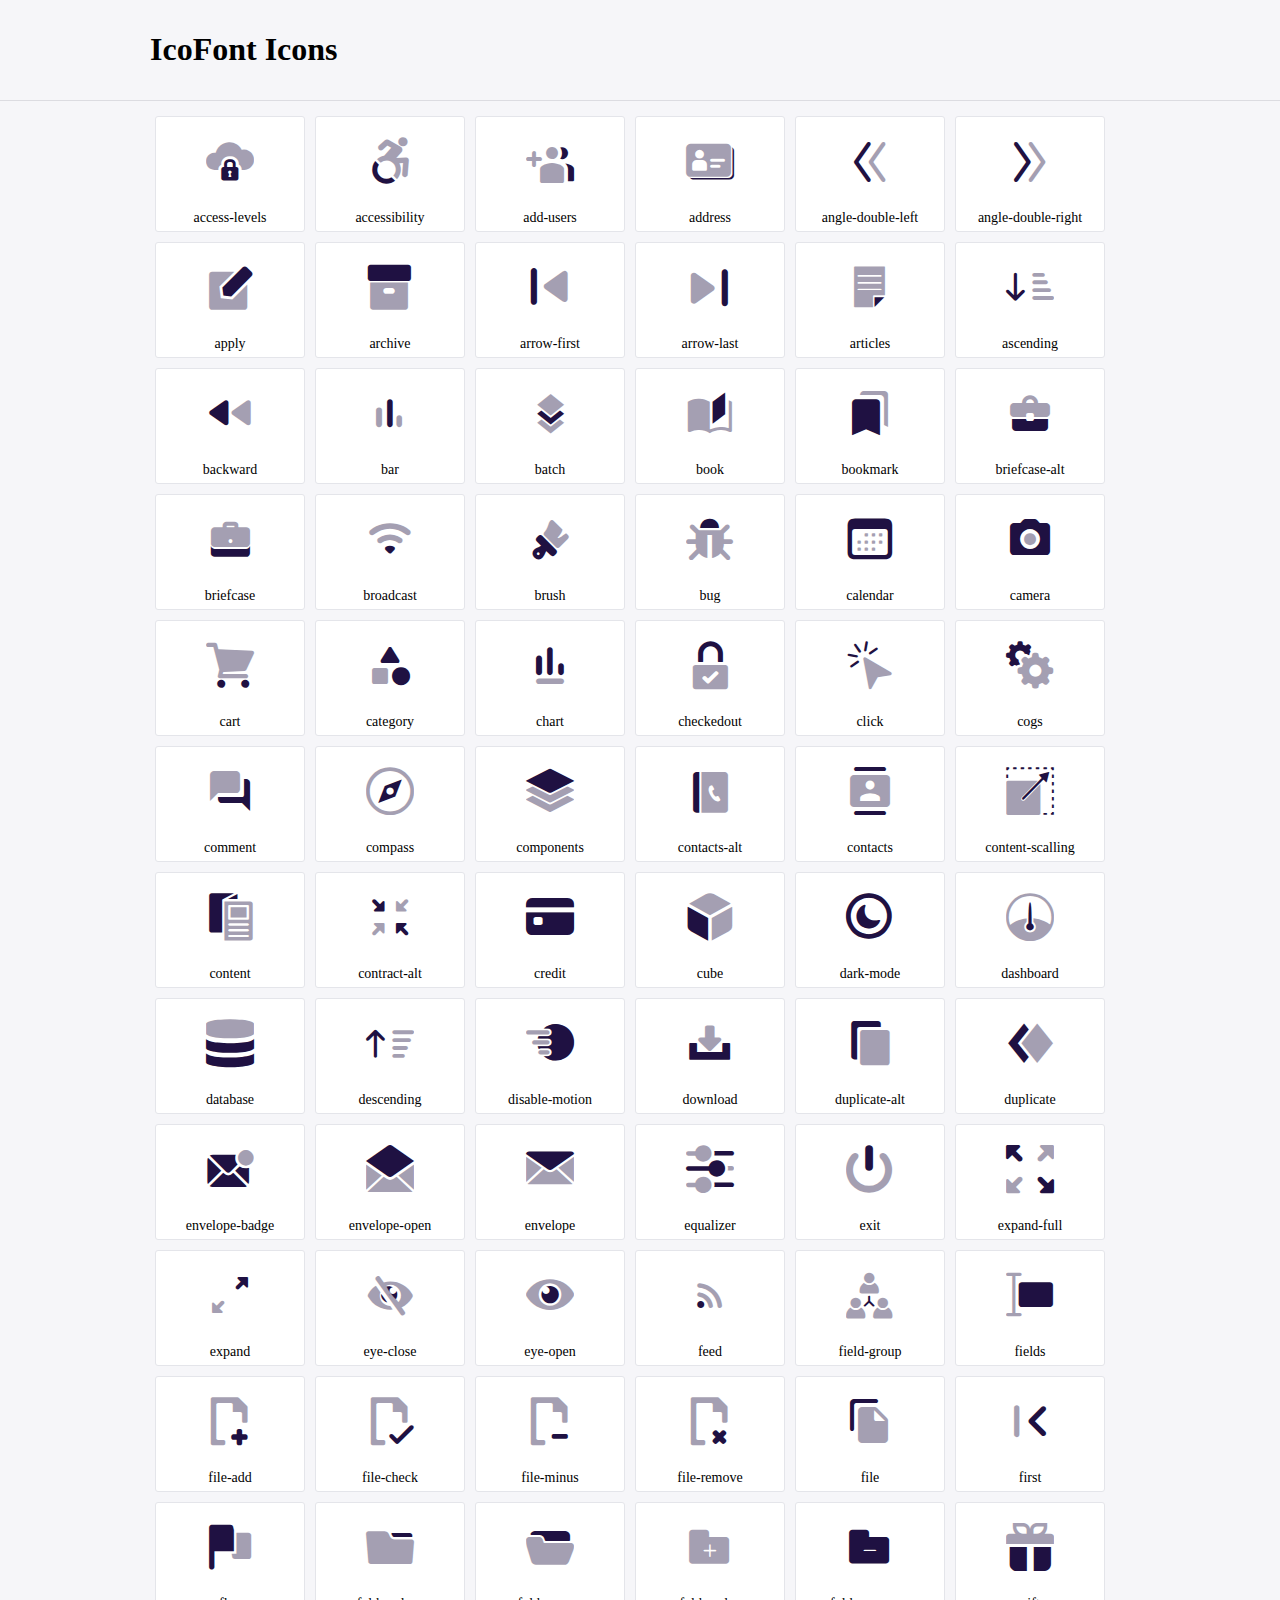
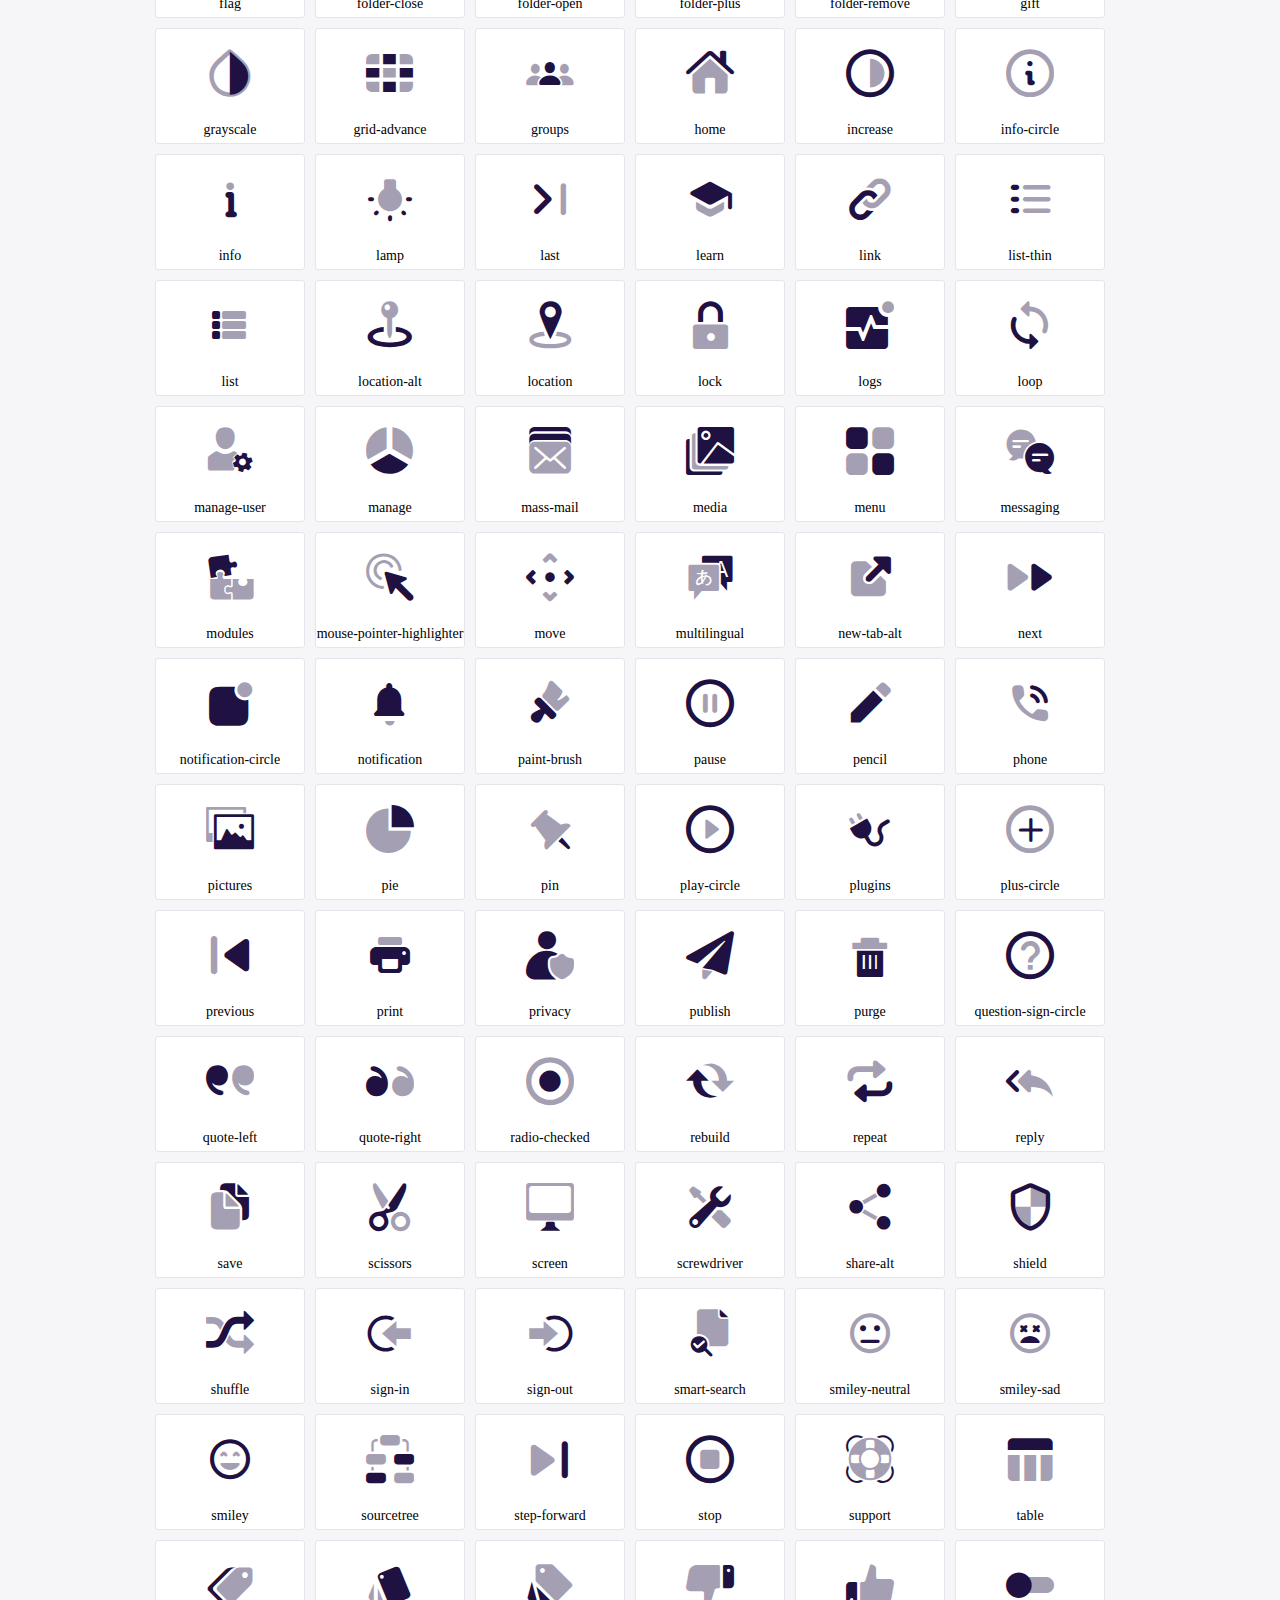
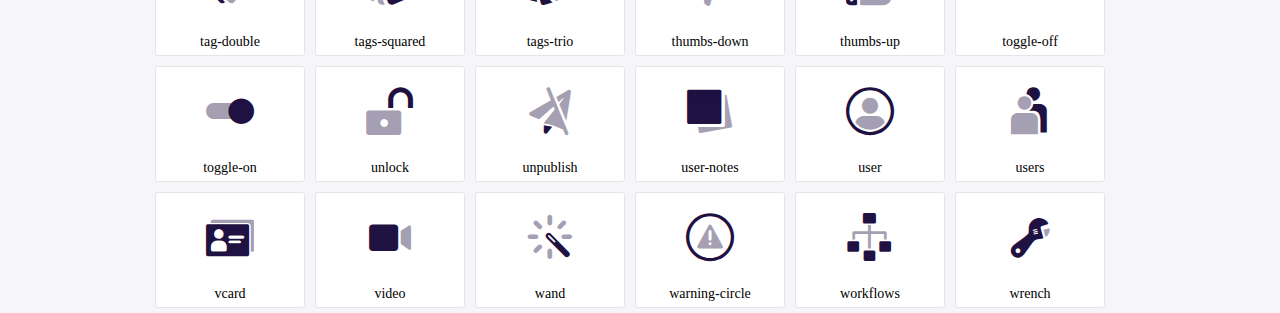
<file: Techbizleadz/icofont/demo.html>
<!DOCTYPE html>
	<html>
	<head>
		<meta charset="utf-8">
		<title>Examples | IcoFont</title>
		<link rel="stylesheet" type="text/css" href="./icofont.min.css">
		<style type="text/css">
			body {
				margin: 0;
				padding: 0;
				background: #F6F6F9;
			}
			.header {
				border-bottom: 1px solid #DCDCE1;
				padding: 10px 0;
				margin-bottom: 10px;
			}
			.container {
				width: 980px;
				margin: 0 auto;
			}
			.ico-title {
				font-size: 2em;
			}
			.iconlist {
				margin: 0;
				padding: 0;
				list-style: none;
				text-align: center;
				width: 100%;
				display: flex;
				flex-wrap: wrap;
				flex-direction: row;
			}
			.iconlist li {
				position: relative;
				margin: 5px;
				width: 150px;
				cursor: pointer;
			}
			.iconlist li .icon-holder {
				position: relative;
				text-align: center;
				border-radius: 3px;
				overflow: hidden;
				padding-bottom: 5px;
				background: #ffffff;
				border: 1px solid #E4E5EA;
				transition: all 0.2s linear 0s;
			}
			.iconlist li .icon-holder:hover {
				background: #00C3DA;
				color: #ffffff;
			}
			.iconlist li .icon-holder:hover .icon i {
				color: #ffffff;
			}
			.iconlist li .icon-holder .icon {
				padding: 20px;
				text-align: center;
			}
			.iconlist li .icon-holder .icon i {
				font-size: 3em;
				color: #1F1142;
			}
			.iconlist li .icon-holder span {
				font-size: 14px;
				display: block;
				margin-top: 5px;
				border-radius: 3px;
			}
		</style>
	</head>
	<body>
	<div class="header">
		<div class="container">
			<h1 class="ico-title"> IcoFont Icons </h1>
		</div>
	</div>
	<div class="container">
		<ul class="iconlist">
		
		<li>
			<div class="icon-holder">
				<div class="icon"> 
					<i class="icofont-duotone icofont-access-levels"></i>
				</div> 
				<span> access-levels </span>
				
			</div>
		</li>
		
		<li>
			<div class="icon-holder">
				<div class="icon"> 
					<i class="icofont-duotone icofont-accessibility"></i>
				</div> 
				<span> accessibility </span>
				
			</div>
		</li>
		
		<li>
			<div class="icon-holder">
				<div class="icon"> 
					<i class="icofont-duotone icofont-add-users"></i>
				</div> 
				<span> add-users </span>
				
			</div>
		</li>
		
		<li>
			<div class="icon-holder">
				<div class="icon"> 
					<i class="icofont-duotone icofont-address"></i>
				</div> 
				<span> address </span>
				
			</div>
		</li>
		
		<li>
			<div class="icon-holder">
				<div class="icon"> 
					<i class="icofont-duotone icofont-angle-double-left"></i>
				</div> 
				<span> angle-double-left </span>
				
			</div>
		</li>
		
		<li>
			<div class="icon-holder">
				<div class="icon"> 
					<i class="icofont-duotone icofont-angle-double-right"></i>
				</div> 
				<span> angle-double-right </span>
				
			</div>
		</li>
		
		<li>
			<div class="icon-holder">
				<div class="icon"> 
					<i class="icofont-duotone icofont-apply"></i>
				</div> 
				<span> apply </span>
				
			</div>
		</li>
		
		<li>
			<div class="icon-holder">
				<div class="icon"> 
					<i class="icofont-duotone icofont-archive"></i>
				</div> 
				<span> archive </span>
				
			</div>
		</li>
		
		<li>
			<div class="icon-holder">
				<div class="icon"> 
					<i class="icofont-duotone icofont-arrow-first"></i>
				</div> 
				<span> arrow-first </span>
				
			</div>
		</li>
		
		<li>
			<div class="icon-holder">
				<div class="icon"> 
					<i class="icofont-duotone icofont-arrow-last"></i>
				</div> 
				<span> arrow-last </span>
				
			</div>
		</li>
		
		<li>
			<div class="icon-holder">
				<div class="icon"> 
					<i class="icofont-duotone icofont-articles"></i>
				</div> 
				<span> articles </span>
				
			</div>
		</li>
		
		<li>
			<div class="icon-holder">
				<div class="icon"> 
					<i class="icofont-duotone icofont-ascending"></i>
				</div> 
				<span> ascending </span>
				
			</div>
		</li>
		
		<li>
			<div class="icon-holder">
				<div class="icon"> 
					<i class="icofont-duotone icofont-backward"></i>
				</div> 
				<span> backward </span>
				
			</div>
		</li>
		
		<li>
			<div class="icon-holder">
				<div class="icon"> 
					<i class="icofont-duotone icofont-bar"></i>
				</div> 
				<span> bar </span>
				
			</div>
		</li>
		
		<li>
			<div class="icon-holder">
				<div class="icon"> 
					<i class="icofont-duotone icofont-batch"></i>
				</div> 
				<span> batch </span>
				
			</div>
		</li>
		
		<li>
			<div class="icon-holder">
				<div class="icon"> 
					<i class="icofont-duotone icofont-book"></i>
				</div> 
				<span> book </span>
				
			</div>
		</li>
		
		<li>
			<div class="icon-holder">
				<div class="icon"> 
					<i class="icofont-duotone icofont-bookmark"></i>
				</div> 
				<span> bookmark </span>
				
			</div>
		</li>
		
		<li>
			<div class="icon-holder">
				<div class="icon"> 
					<i class="icofont-duotone icofont-briefcase-alt"></i>
				</div> 
				<span> briefcase-alt </span>
				
			</div>
		</li>
		
		<li>
			<div class="icon-holder">
				<div class="icon"> 
					<i class="icofont-duotone icofont-briefcase"></i>
				</div> 
				<span> briefcase </span>
				
			</div>
		</li>
		
		<li>
			<div class="icon-holder">
				<div class="icon"> 
					<i class="icofont-duotone icofont-broadcast"></i>
				</div> 
				<span> broadcast </span>
				
			</div>
		</li>
		
		<li>
			<div class="icon-holder">
				<div class="icon"> 
					<i class="icofont-duotone icofont-brush"></i>
				</div> 
				<span> brush </span>
				
			</div>
		</li>
		
		<li>
			<div class="icon-holder">
				<div class="icon"> 
					<i class="icofont-duotone icofont-bug"></i>
				</div> 
				<span> bug </span>
				
			</div>
		</li>
		
		<li>
			<div class="icon-holder">
				<div class="icon"> 
					<i class="icofont-duotone icofont-calendar"></i>
				</div> 
				<span> calendar </span>
				
			</div>
		</li>
		
		<li>
			<div class="icon-holder">
				<div class="icon"> 
					<i class="icofont-duotone icofont-camera"></i>
				</div> 
				<span> camera </span>
				
			</div>
		</li>
		
		<li>
			<div class="icon-holder">
				<div class="icon"> 
					<i class="icofont-duotone icofont-cart"></i>
				</div> 
				<span> cart </span>
				
			</div>
		</li>
		
		<li>
			<div class="icon-holder">
				<div class="icon"> 
					<i class="icofont-duotone icofont-category"></i>
				</div> 
				<span> category </span>
				
			</div>
		</li>
		
		<li>
			<div class="icon-holder">
				<div class="icon"> 
					<i class="icofont-duotone icofont-chart"></i>
				</div> 
				<span> chart </span>
				
			</div>
		</li>
		
		<li>
			<div class="icon-holder">
				<div class="icon"> 
					<i class="icofont-duotone icofont-checkedout"></i>
				</div> 
				<span> checkedout </span>
				
			</div>
		</li>
		
		<li>
			<div class="icon-holder">
				<div class="icon"> 
					<i class="icofont-duotone icofont-click"></i>
				</div> 
				<span> click </span>
				
			</div>
		</li>
		
		<li>
			<div class="icon-holder">
				<div class="icon"> 
					<i class="icofont-duotone icofont-cogs"></i>
				</div> 
				<span> cogs </span>
				
			</div>
		</li>
		
		<li>
			<div class="icon-holder">
				<div class="icon"> 
					<i class="icofont-duotone icofont-comment"></i>
				</div> 
				<span> comment </span>
				
			</div>
		</li>
		
		<li>
			<div class="icon-holder">
				<div class="icon"> 
					<i class="icofont-duotone icofont-compass"></i>
				</div> 
				<span> compass </span>
				
			</div>
		</li>
		
		<li>
			<div class="icon-holder">
				<div class="icon"> 
					<i class="icofont-duotone icofont-components"></i>
				</div> 
				<span> components </span>
				
			</div>
		</li>
		
		<li>
			<div class="icon-holder">
				<div class="icon"> 
					<i class="icofont-duotone icofont-contacts-alt"></i>
				</div> 
				<span> contacts-alt </span>
				
			</div>
		</li>
		
		<li>
			<div class="icon-holder">
				<div class="icon"> 
					<i class="icofont-duotone icofont-contacts"></i>
				</div> 
				<span> contacts </span>
				
			</div>
		</li>
		
		<li>
			<div class="icon-holder">
				<div class="icon"> 
					<i class="icofont-duotone icofont-content-scalling"></i>
				</div> 
				<span> content-scalling </span>
				
			</div>
		</li>
		
		<li>
			<div class="icon-holder">
				<div class="icon"> 
					<i class="icofont-duotone icofont-content"></i>
				</div> 
				<span> content </span>
				
			</div>
		</li>
		
		<li>
			<div class="icon-holder">
				<div class="icon"> 
					<i class="icofont-duotone icofont-contract-alt"></i>
				</div> 
				<span> contract-alt </span>
				
			</div>
		</li>
		
		<li>
			<div class="icon-holder">
				<div class="icon"> 
					<i class="icofont-duotone icofont-credit"></i>
				</div> 
				<span> credit </span>
				
			</div>
		</li>
		
		<li>
			<div class="icon-holder">
				<div class="icon"> 
					<i class="icofont-duotone icofont-cube"></i>
				</div> 
				<span> cube </span>
				
			</div>
		</li>
		
		<li>
			<div class="icon-holder">
				<div class="icon"> 
					<i class="icofont-duotone icofont-dark-mode"></i>
				</div> 
				<span> dark-mode </span>
				
			</div>
		</li>
		
		<li>
			<div class="icon-holder">
				<div class="icon"> 
					<i class="icofont-duotone icofont-dashboard"></i>
				</div> 
				<span> dashboard </span>
				
			</div>
		</li>
		
		<li>
			<div class="icon-holder">
				<div class="icon"> 
					<i class="icofont-duotone icofont-database"></i>
				</div> 
				<span> database </span>
				
			</div>
		</li>
		
		<li>
			<div class="icon-holder">
				<div class="icon"> 
					<i class="icofont-duotone icofont-descending"></i>
				</div> 
				<span> descending </span>
				
			</div>
		</li>
		
		<li>
			<div class="icon-holder">
				<div class="icon"> 
					<i class="icofont-duotone icofont-disable-motion"></i>
				</div> 
				<span> disable-motion </span>
				
			</div>
		</li>
		
		<li>
			<div class="icon-holder">
				<div class="icon"> 
					<i class="icofont-duotone icofont-download"></i>
				</div> 
				<span> download </span>
				
			</div>
		</li>
		
		<li>
			<div class="icon-holder">
				<div class="icon"> 
					<i class="icofont-duotone icofont-duplicate-alt"></i>
				</div> 
				<span> duplicate-alt </span>
				
			</div>
		</li>
		
		<li>
			<div class="icon-holder">
				<div class="icon"> 
					<i class="icofont-duotone icofont-duplicate"></i>
				</div> 
				<span> duplicate </span>
				
			</div>
		</li>
		
		<li>
			<div class="icon-holder">
				<div class="icon"> 
					<i class="icofont-duotone icofont-envelope-badge"></i>
				</div> 
				<span> envelope-badge </span>
				
			</div>
		</li>
		
		<li>
			<div class="icon-holder">
				<div class="icon"> 
					<i class="icofont-duotone icofont-envelope-open"></i>
				</div> 
				<span> envelope-open </span>
				
			</div>
		</li>
		
		<li>
			<div class="icon-holder">
				<div class="icon"> 
					<i class="icofont-duotone icofont-envelope"></i>
				</div> 
				<span> envelope </span>
				
			</div>
		</li>
		
		<li>
			<div class="icon-holder">
				<div class="icon"> 
					<i class="icofont-duotone icofont-equalizer"></i>
				</div> 
				<span> equalizer </span>
				
			</div>
		</li>
		
		<li>
			<div class="icon-holder">
				<div class="icon"> 
					<i class="icofont-duotone icofont-exit"></i>
				</div> 
				<span> exit </span>
				
			</div>
		</li>
		
		<li>
			<div class="icon-holder">
				<div class="icon"> 
					<i class="icofont-duotone icofont-expand-full"></i>
				</div> 
				<span> expand-full </span>
				
			</div>
		</li>
		
		<li>
			<div class="icon-holder">
				<div class="icon"> 
					<i class="icofont-duotone icofont-expand"></i>
				</div> 
				<span> expand </span>
				
			</div>
		</li>
		
		<li>
			<div class="icon-holder">
				<div class="icon"> 
					<i class="icofont-duotone icofont-eye-close"></i>
				</div> 
				<span> eye-close </span>
				
			</div>
		</li>
		
		<li>
			<div class="icon-holder">
				<div class="icon"> 
					<i class="icofont-duotone icofont-eye-open"></i>
				</div> 
				<span> eye-open </span>
				
			</div>
		</li>
		
		<li>
			<div class="icon-holder">
				<div class="icon"> 
					<i class="icofont-duotone icofont-feed"></i>
				</div> 
				<span> feed </span>
				
			</div>
		</li>
		
		<li>
			<div class="icon-holder">
				<div class="icon"> 
					<i class="icofont-duotone icofont-field-group"></i>
				</div> 
				<span> field-group </span>
				
			</div>
		</li>
		
		<li>
			<div class="icon-holder">
				<div class="icon"> 
					<i class="icofont-duotone icofont-fields"></i>
				</div> 
				<span> fields </span>
				
			</div>
		</li>
		
		<li>
			<div class="icon-holder">
				<div class="icon"> 
					<i class="icofont-duotone icofont-file-add"></i>
				</div> 
				<span> file-add </span>
				
			</div>
		</li>
		
		<li>
			<div class="icon-holder">
				<div class="icon"> 
					<i class="icofont-duotone icofont-file-check"></i>
				</div> 
				<span> file-check </span>
				
			</div>
		</li>
		
		<li>
			<div class="icon-holder">
				<div class="icon"> 
					<i class="icofont-duotone icofont-file-minus"></i>
				</div> 
				<span> file-minus </span>
				
			</div>
		</li>
		
		<li>
			<div class="icon-holder">
				<div class="icon"> 
					<i class="icofont-duotone icofont-file-remove"></i>
				</div> 
				<span> file-remove </span>
				
			</div>
		</li>
		
		<li>
			<div class="icon-holder">
				<div class="icon"> 
					<i class="icofont-duotone icofont-file"></i>
				</div> 
				<span> file </span>
				
			</div>
		</li>
		
		<li>
			<div class="icon-holder">
				<div class="icon"> 
					<i class="icofont-duotone icofont-first"></i>
				</div> 
				<span> first </span>
				
			</div>
		</li>
		
		<li>
			<div class="icon-holder">
				<div class="icon"> 
					<i class="icofont-duotone icofont-flag"></i>
				</div> 
				<span> flag </span>
				
			</div>
		</li>
		
		<li>
			<div class="icon-holder">
				<div class="icon"> 
					<i class="icofont-duotone icofont-folder-close"></i>
				</div> 
				<span> folder-close </span>
				
			</div>
		</li>
		
		<li>
			<div class="icon-holder">
				<div class="icon"> 
					<i class="icofont-duotone icofont-folder-open"></i>
				</div> 
				<span> folder-open </span>
				
			</div>
		</li>
		
		<li>
			<div class="icon-holder">
				<div class="icon"> 
					<i class="icofont-duotone icofont-folder-plus"></i>
				</div> 
				<span> folder-plus </span>
				
			</div>
		</li>
		
		<li>
			<div class="icon-holder">
				<div class="icon"> 
					<i class="icofont-duotone icofont-folder-remove"></i>
				</div> 
				<span> folder-remove </span>
				
			</div>
		</li>
		
		<li>
			<div class="icon-holder">
				<div class="icon"> 
					<i class="icofont-duotone icofont-gift"></i>
				</div> 
				<span> gift </span>
				
			</div>
		</li>
		
		<li>
			<div class="icon-holder">
				<div class="icon"> 
					<i class="icofont-duotone icofont-grayscale"></i>
				</div> 
				<span> grayscale </span>
				
			</div>
		</li>
		
		<li>
			<div class="icon-holder">
				<div class="icon"> 
					<i class="icofont-duotone icofont-grid-advance"></i>
				</div> 
				<span> grid-advance </span>
				
			</div>
		</li>
		
		<li>
			<div class="icon-holder">
				<div class="icon"> 
					<i class="icofont-duotone icofont-groups"></i>
				</div> 
				<span> groups </span>
				
			</div>
		</li>
		
		<li>
			<div class="icon-holder">
				<div class="icon"> 
					<i class="icofont-duotone icofont-home"></i>
				</div> 
				<span> home </span>
				
			</div>
		</li>
		
		<li>
			<div class="icon-holder">
				<div class="icon"> 
					<i class="icofont-duotone icofont-increase"></i>
				</div> 
				<span> increase </span>
				
			</div>
		</li>
		
		<li>
			<div class="icon-holder">
				<div class="icon"> 
					<i class="icofont-duotone icofont-info-circle"></i>
				</div> 
				<span> info-circle </span>
				
			</div>
		</li>
		
		<li>
			<div class="icon-holder">
				<div class="icon"> 
					<i class="icofont-duotone icofont-info"></i>
				</div> 
				<span> info </span>
				
			</div>
		</li>
		
		<li>
			<div class="icon-holder">
				<div class="icon"> 
					<i class="icofont-duotone icofont-lamp"></i>
				</div> 
				<span> lamp </span>
				
			</div>
		</li>
		
		<li>
			<div class="icon-holder">
				<div class="icon"> 
					<i class="icofont-duotone icofont-last"></i>
				</div> 
				<span> last </span>
				
			</div>
		</li>
		
		<li>
			<div class="icon-holder">
				<div class="icon"> 
					<i class="icofont-duotone icofont-learn"></i>
				</div> 
				<span> learn </span>
				
			</div>
		</li>
		
		<li>
			<div class="icon-holder">
				<div class="icon"> 
					<i class="icofont-duotone icofont-link"></i>
				</div> 
				<span> link </span>
				
			</div>
		</li>
		
		<li>
			<div class="icon-holder">
				<div class="icon"> 
					<i class="icofont-duotone icofont-list-thin"></i>
				</div> 
				<span> list-thin </span>
				
			</div>
		</li>
		
		<li>
			<div class="icon-holder">
				<div class="icon"> 
					<i class="icofont-duotone icofont-list"></i>
				</div> 
				<span> list </span>
				
			</div>
		</li>
		
		<li>
			<div class="icon-holder">
				<div class="icon"> 
					<i class="icofont-duotone icofont-location-alt"></i>
				</div> 
				<span> location-alt </span>
				
			</div>
		</li>
		
		<li>
			<div class="icon-holder">
				<div class="icon"> 
					<i class="icofont-duotone icofont-location"></i>
				</div> 
				<span> location </span>
				
			</div>
		</li>
		
		<li>
			<div class="icon-holder">
				<div class="icon"> 
					<i class="icofont-duotone icofont-lock"></i>
				</div> 
				<span> lock </span>
				
			</div>
		</li>
		
		<li>
			<div class="icon-holder">
				<div class="icon"> 
					<i class="icofont-duotone icofont-logs"></i>
				</div> 
				<span> logs </span>
				
			</div>
		</li>
		
		<li>
			<div class="icon-holder">
				<div class="icon"> 
					<i class="icofont-duotone icofont-loop"></i>
				</div> 
				<span> loop </span>
				
			</div>
		</li>
		
		<li>
			<div class="icon-holder">
				<div class="icon"> 
					<i class="icofont-duotone icofont-manage-user"></i>
				</div> 
				<span> manage-user </span>
				
			</div>
		</li>
		
		<li>
			<div class="icon-holder">
				<div class="icon"> 
					<i class="icofont-duotone icofont-manage"></i>
				</div> 
				<span> manage </span>
				
			</div>
		</li>
		
		<li>
			<div class="icon-holder">
				<div class="icon"> 
					<i class="icofont-duotone icofont-mass-mail"></i>
				</div> 
				<span> mass-mail </span>
				
			</div>
		</li>
		
		<li>
			<div class="icon-holder">
				<div class="icon"> 
					<i class="icofont-duotone icofont-media"></i>
				</div> 
				<span> media </span>
				
			</div>
		</li>
		
		<li>
			<div class="icon-holder">
				<div class="icon"> 
					<i class="icofont-duotone icofont-menu"></i>
				</div> 
				<span> menu </span>
				
			</div>
		</li>
		
		<li>
			<div class="icon-holder">
				<div class="icon"> 
					<i class="icofont-duotone icofont-messaging"></i>
				</div> 
				<span> messaging </span>
				
			</div>
		</li>
		
		<li>
			<div class="icon-holder">
				<div class="icon"> 
					<i class="icofont-duotone icofont-modules"></i>
				</div> 
				<span> modules </span>
				
			</div>
		</li>
		
		<li>
			<div class="icon-holder">
				<div class="icon"> 
					<i class="icofont-duotone icofont-mouse-pointer-highlighter"></i>
				</div> 
				<span> mouse-pointer-highlighter </span>
				
			</div>
		</li>
		
		<li>
			<div class="icon-holder">
				<div class="icon"> 
					<i class="icofont-duotone icofont-move"></i>
				</div> 
				<span> move </span>
				
			</div>
		</li>
		
		<li>
			<div class="icon-holder">
				<div class="icon"> 
					<i class="icofont-duotone icofont-multilingual"></i>
				</div> 
				<span> multilingual </span>
				
			</div>
		</li>
		
		<li>
			<div class="icon-holder">
				<div class="icon"> 
					<i class="icofont-duotone icofont-new-tab-alt"></i>
				</div> 
				<span> new-tab-alt </span>
				
			</div>
		</li>
		
		<li>
			<div class="icon-holder">
				<div class="icon"> 
					<i class="icofont-duotone icofont-next"></i>
				</div> 
				<span> next </span>
				
			</div>
		</li>
		
		<li>
			<div class="icon-holder">
				<div class="icon"> 
					<i class="icofont-duotone icofont-notification-circle"></i>
				</div> 
				<span> notification-circle </span>
				
			</div>
		</li>
		
		<li>
			<div class="icon-holder">
				<div class="icon"> 
					<i class="icofont-duotone icofont-notification"></i>
				</div> 
				<span> notification </span>
				
			</div>
		</li>
		
		<li>
			<div class="icon-holder">
				<div class="icon"> 
					<i class="icofont-duotone icofont-paint-brush"></i>
				</div> 
				<span> paint-brush </span>
				
			</div>
		</li>
		
		<li>
			<div class="icon-holder">
				<div class="icon"> 
					<i class="icofont-duotone icofont-pause"></i>
				</div> 
				<span> pause </span>
				
			</div>
		</li>
		
		<li>
			<div class="icon-holder">
				<div class="icon"> 
					<i class="icofont-duotone icofont-pencil"></i>
				</div> 
				<span> pencil </span>
				
			</div>
		</li>
		
		<li>
			<div class="icon-holder">
				<div class="icon"> 
					<i class="icofont-duotone icofont-phone"></i>
				</div> 
				<span> phone </span>
				
			</div>
		</li>
		
		<li>
			<div class="icon-holder">
				<div class="icon"> 
					<i class="icofont-duotone icofont-pictures"></i>
				</div> 
				<span> pictures </span>
				
			</div>
		</li>
		
		<li>
			<div class="icon-holder">
				<div class="icon"> 
					<i class="icofont-duotone icofont-pie"></i>
				</div> 
				<span> pie </span>
				
			</div>
		</li>
		
		<li>
			<div class="icon-holder">
				<div class="icon"> 
					<i class="icofont-duotone icofont-pin"></i>
				</div> 
				<span> pin </span>
				
			</div>
		</li>
		
		<li>
			<div class="icon-holder">
				<div class="icon"> 
					<i class="icofont-duotone icofont-play-circle"></i>
				</div> 
				<span> play-circle </span>
				
			</div>
		</li>
		
		<li>
			<div class="icon-holder">
				<div class="icon"> 
					<i class="icofont-duotone icofont-plugins"></i>
				</div> 
				<span> plugins </span>
				
			</div>
		</li>
		
		<li>
			<div class="icon-holder">
				<div class="icon"> 
					<i class="icofont-duotone icofont-plus-circle"></i>
				</div> 
				<span> plus-circle </span>
				
			</div>
		</li>
		
		<li>
			<div class="icon-holder">
				<div class="icon"> 
					<i class="icofont-duotone icofont-previous"></i>
				</div> 
				<span> previous </span>
				
			</div>
		</li>
		
		<li>
			<div class="icon-holder">
				<div class="icon"> 
					<i class="icofont-duotone icofont-print"></i>
				</div> 
				<span> print </span>
				
			</div>
		</li>
		
		<li>
			<div class="icon-holder">
				<div class="icon"> 
					<i class="icofont-duotone icofont-privacy"></i>
				</div> 
				<span> privacy </span>
				
			</div>
		</li>
		
		<li>
			<div class="icon-holder">
				<div class="icon"> 
					<i class="icofont-duotone icofont-publish"></i>
				</div> 
				<span> publish </span>
				
			</div>
		</li>
		
		<li>
			<div class="icon-holder">
				<div class="icon"> 
					<i class="icofont-duotone icofont-purge"></i>
				</div> 
				<span> purge </span>
				
			</div>
		</li>
		
		<li>
			<div class="icon-holder">
				<div class="icon"> 
					<i class="icofont-duotone icofont-question-sign-circle"></i>
				</div> 
				<span> question-sign-circle </span>
				
			</div>
		</li>
		
		<li>
			<div class="icon-holder">
				<div class="icon"> 
					<i class="icofont-duotone icofont-quote-left"></i>
				</div> 
				<span> quote-left </span>
				
			</div>
		</li>
		
		<li>
			<div class="icon-holder">
				<div class="icon"> 
					<i class="icofont-duotone icofont-quote-right"></i>
				</div> 
				<span> quote-right </span>
				
			</div>
		</li>
		
		<li>
			<div class="icon-holder">
				<div class="icon"> 
					<i class="icofont-duotone icofont-radio-checked"></i>
				</div> 
				<span> radio-checked </span>
				
			</div>
		</li>
		
		<li>
			<div class="icon-holder">
				<div class="icon"> 
					<i class="icofont-duotone icofont-rebuild"></i>
				</div> 
				<span> rebuild </span>
				
			</div>
		</li>
		
		<li>
			<div class="icon-holder">
				<div class="icon"> 
					<i class="icofont-duotone icofont-repeat"></i>
				</div> 
				<span> repeat </span>
				
			</div>
		</li>
		
		<li>
			<div class="icon-holder">
				<div class="icon"> 
					<i class="icofont-duotone icofont-reply"></i>
				</div> 
				<span> reply </span>
				
			</div>
		</li>
		
		<li>
			<div class="icon-holder">
				<div class="icon"> 
					<i class="icofont-duotone icofont-save"></i>
				</div> 
				<span> save </span>
				
			</div>
		</li>
		
		<li>
			<div class="icon-holder">
				<div class="icon"> 
					<i class="icofont-duotone icofont-scissors"></i>
				</div> 
				<span> scissors </span>
				
			</div>
		</li>
		
		<li>
			<div class="icon-holder">
				<div class="icon"> 
					<i class="icofont-duotone icofont-screen"></i>
				</div> 
				<span> screen </span>
				
			</div>
		</li>
		
		<li>
			<div class="icon-holder">
				<div class="icon"> 
					<i class="icofont-duotone icofont-screwdriver"></i>
				</div> 
				<span> screwdriver </span>
				
			</div>
		</li>
		
		<li>
			<div class="icon-holder">
				<div class="icon"> 
					<i class="icofont-duotone icofont-share-alt"></i>
				</div> 
				<span> share-alt </span>
				
			</div>
		</li>
		
		<li>
			<div class="icon-holder">
				<div class="icon"> 
					<i class="icofont-duotone icofont-shield"></i>
				</div> 
				<span> shield </span>
				
			</div>
		</li>
		
		<li>
			<div class="icon-holder">
				<div class="icon"> 
					<i class="icofont-duotone icofont-shuffle"></i>
				</div> 
				<span> shuffle </span>
				
			</div>
		</li>
		
		<li>
			<div class="icon-holder">
				<div class="icon"> 
					<i class="icofont-duotone icofont-sign-in"></i>
				</div> 
				<span> sign-in </span>
				
			</div>
		</li>
		
		<li>
			<div class="icon-holder">
				<div class="icon"> 
					<i class="icofont-duotone icofont-sign-out"></i>
				</div> 
				<span> sign-out </span>
				
			</div>
		</li>
		
		<li>
			<div class="icon-holder">
				<div class="icon"> 
					<i class="icofont-duotone icofont-smart-search"></i>
				</div> 
				<span> smart-search </span>
				
			</div>
		</li>
		
		<li>
			<div class="icon-holder">
				<div class="icon"> 
					<i class="icofont-duotone icofont-smiley-neutral"></i>
				</div> 
				<span> smiley-neutral </span>
				
			</div>
		</li>
		
		<li>
			<div class="icon-holder">
				<div class="icon"> 
					<i class="icofont-duotone icofont-smiley-sad"></i>
				</div> 
				<span> smiley-sad </span>
				
			</div>
		</li>
		
		<li>
			<div class="icon-holder">
				<div class="icon"> 
					<i class="icofont-duotone icofont-smiley"></i>
				</div> 
				<span> smiley </span>
				
			</div>
		</li>
		
		<li>
			<div class="icon-holder">
				<div class="icon"> 
					<i class="icofont-duotone icofont-sourcetree"></i>
				</div> 
				<span> sourcetree </span>
				
			</div>
		</li>
		
		<li>
			<div class="icon-holder">
				<div class="icon"> 
					<i class="icofont-duotone icofont-step-forward"></i>
				</div> 
				<span> step-forward </span>
				
			</div>
		</li>
		
		<li>
			<div class="icon-holder">
				<div class="icon"> 
					<i class="icofont-duotone icofont-stop"></i>
				</div> 
				<span> stop </span>
				
			</div>
		</li>
		
		<li>
			<div class="icon-holder">
				<div class="icon"> 
					<i class="icofont-duotone icofont-support"></i>
				</div> 
				<span> support </span>
				
			</div>
		</li>
		
		<li>
			<div class="icon-holder">
				<div class="icon"> 
					<i class="icofont-duotone icofont-table"></i>
				</div> 
				<span> table </span>
				
			</div>
		</li>
		
		<li>
			<div class="icon-holder">
				<div class="icon"> 
					<i class="icofont-duotone icofont-tag-double"></i>
				</div> 
				<span> tag-double </span>
				
			</div>
		</li>
		
		<li>
			<div class="icon-holder">
				<div class="icon"> 
					<i class="icofont-duotone icofont-tags-squared"></i>
				</div> 
				<span> tags-squared </span>
				
			</div>
		</li>
		
		<li>
			<div class="icon-holder">
				<div class="icon"> 
					<i class="icofont-duotone icofont-tags-trio"></i>
				</div> 
				<span> tags-trio </span>
				
			</div>
		</li>
		
		<li>
			<div class="icon-holder">
				<div class="icon"> 
					<i class="icofont-duotone icofont-thumbs-down"></i>
				</div> 
				<span> thumbs-down </span>
				
			</div>
		</li>
		
		<li>
			<div class="icon-holder">
				<div class="icon"> 
					<i class="icofont-duotone icofont-thumbs-up"></i>
				</div> 
				<span> thumbs-up </span>
				
			</div>
		</li>
		
		<li>
			<div class="icon-holder">
				<div class="icon"> 
					<i class="icofont-duotone icofont-toggle-off"></i>
				</div> 
				<span> toggle-off </span>
				
			</div>
		</li>
		
		<li>
			<div class="icon-holder">
				<div class="icon"> 
					<i class="icofont-duotone icofont-toggle-on"></i>
				</div> 
				<span> toggle-on </span>
				
			</div>
		</li>
		
		<li>
			<div class="icon-holder">
				<div class="icon"> 
					<i class="icofont-duotone icofont-unlock"></i>
				</div> 
				<span> unlock </span>
				
			</div>
		</li>
		
		<li>
			<div class="icon-holder">
				<div class="icon"> 
					<i class="icofont-duotone icofont-unpublish"></i>
				</div> 
				<span> unpublish </span>
				
			</div>
		</li>
		
		<li>
			<div class="icon-holder">
				<div class="icon"> 
					<i class="icofont-duotone icofont-user-notes"></i>
				</div> 
				<span> user-notes </span>
				
			</div>
		</li>
		
		<li>
			<div class="icon-holder">
				<div class="icon"> 
					<i class="icofont-duotone icofont-user"></i>
				</div> 
				<span> user </span>
				
			</div>
		</li>
		
		<li>
			<div class="icon-holder">
				<div class="icon"> 
					<i class="icofont-duotone icofont-users"></i>
				</div> 
				<span> users </span>
				
			</div>
		</li>
		
		<li>
			<div class="icon-holder">
				<div class="icon"> 
					<i class="icofont-duotone icofont-vcard"></i>
				</div> 
				<span> vcard </span>
				
			</div>
		</li>
		
		<li>
			<div class="icon-holder">
				<div class="icon"> 
					<i class="icofont-duotone icofont-video"></i>
				</div> 
				<span> video </span>
				
			</div>
		</li>
		
		<li>
			<div class="icon-holder">
				<div class="icon"> 
					<i class="icofont-duotone icofont-wand"></i>
				</div> 
				<span> wand </span>
				
			</div>
		</li>
		
		<li>
			<div class="icon-holder">
				<div class="icon"> 
					<i class="icofont-duotone icofont-warning-circle"></i>
				</div> 
				<span> warning-circle </span>
				
			</div>
		</li>
		
		<li>
			<div class="icon-holder">
				<div class="icon"> 
					<i class="icofont-duotone icofont-workflows"></i>
				</div> 
				<span> workflows </span>
				
			</div>
		</li>
		
		<li>
			<div class="icon-holder">
				<div class="icon"> 
					<i class="icofont-duotone icofont-wrench"></i>
				</div> 
				<span> wrench </span>
				
			</div>
		</li>
		
		</ul>
	</div>	
	</body>
	</html>
</file>
